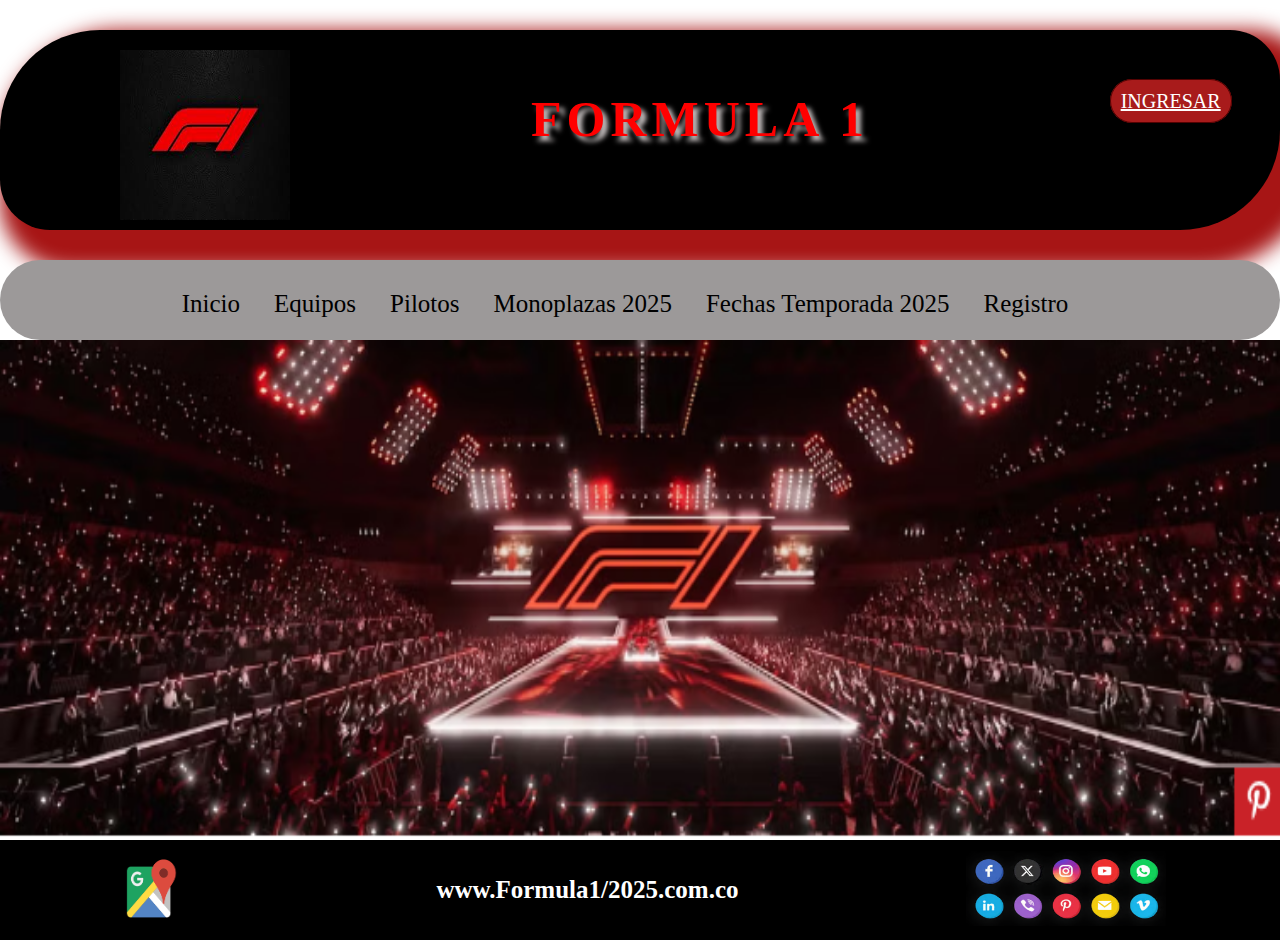
<file: index.html>
<!DOCTYPE html>
<html lang="en">
<head>
    <link rel="stylesheet" href="estilosIndex.css">
    <meta charset="UTF-8">
    <meta name="viewport" content="width=device-width, initial-scale=1.0">
    <title>Document</title>
</head>
<body>
    <header>

<div class="logo">
    <img src="imagenf1.jpg" alt="" width="170px" height="170px">
</div>

<div class="titulo">
    <h1 class="TextoTitulo">FORMULA  1</h1>
</div>

<div class="boton">
    <a href="Ingresar.html"class="BotonIngreso">INGRESAR</a>
</div>

    </header>

    <nav class="navegacion">

        <ul>
            <li><a href="index.html">Inicio</a></li>
            <li><a href="acerca.html">Equipos</a></li>
            <li><a href="Pilotos.html">Pilotos</a></li>
            <li><a href="Monoplazas.html">Monoplazas 2025</a></li>
            <li><a href="Fechas.html">Fechas Temporada 2025</a></li>
            <li><a href="Registro.html">Registro</a></li>
        </ul>
      
    </nav>

<section class="Principal">
    <img src="event75f1.png" width="100%" height="500px" alt="">
</section>

<footer>
    <div>
        <img src="googlemaps.png" alt="" width="75px" height="75px">
    </div>

    <div>
        <h6 class="url">www.Formula1/2025.com.co</www></h6>
    </div>

    <div>
        <img src="Redesociales.avif" alt="" width="200px" height="75px">
    </div>

</footer>


</body>
</html>
</file>
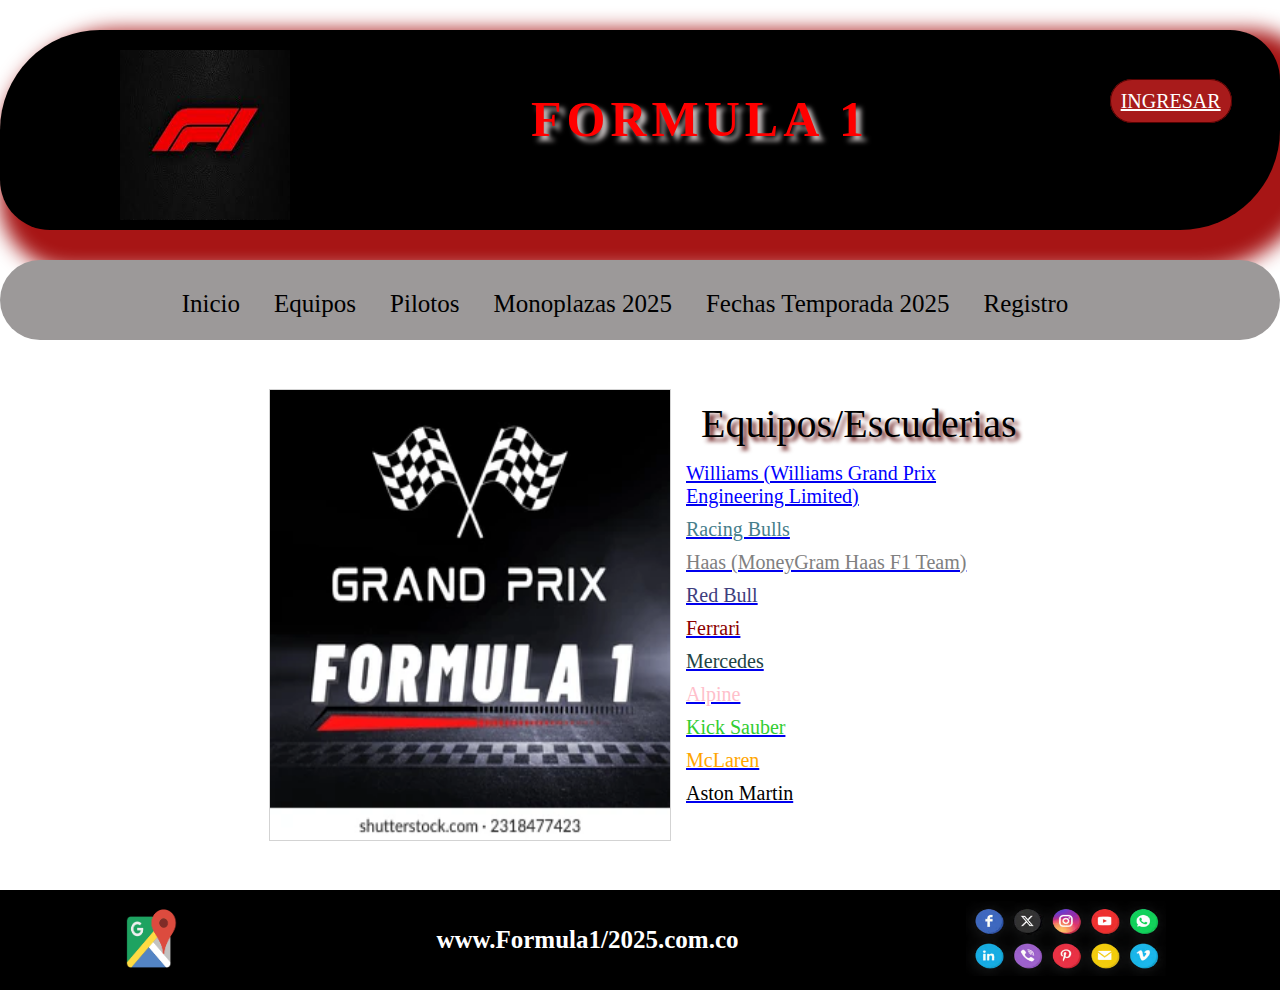
<file: acerca.html>
<!DOCTYPE html>
<html lang="en">
<head>
    <link rel="stylesheet" href="estilosIndex.css"> 
    <link rel="stylesheet" href="estilosAcerca.css">
    <meta charset="UTF-8">
    <meta name="viewport" content="width=device-width, initial-scale=1.0">
    <title>Document</title>
</head>
<body>
    <header>

<div class="logo">
    <img src="imagenf1.jpg" alt="" width="170px" height="170px">
</div>

<div class="titulo">
    <h1 class="TextoTitulo">FORMULA  1</h1>
</div>

<div class="boton">
    <a href="Ingresar.html"class="BotonIngreso">INGRESAR</a>
</div>
    </header>

    <nav class="navegacion">

        <ul>
            <li><a href="index.html">Inicio</a></li>
            <li><a href="acerca.html">Equipos</a></li>
            <li><a href="Pilotos.html">Pilotos</a></li>
            <li><a href="Monoplazas.html">Monoplazas 2025</a></li>
            <li><a href="Fechas.html">Fechas Temporada 2025</a></li>
            <li><a href="Registro.html">Registro</a></li>
        </ul>
      
    </nav>

<section class="PrincipalAcerca">

    <img src="grandprixf1.webp" alt="" class="Foto">
    <div class="ContenidoTexto">
        <p class="Equipos">Equipos/Escuderias</p>
        <a href="https://www.formula1.com/en/teams/williams" target="_self"> <p class="Williams">Williams (Williams Grand Prix Engineering Limited)</p> </a>
        <a href="https://www.formula1.com/en/teams/racing-bulls"> <p class="RacingBulls">Racing Bulls</p> </a>
        <a href="https://www.formula1.com/en/teams/haas"> <p class="Haas">Haas (MoneyGram Haas F1 Team)</p> </a>
        <a href="https://www.formula1.com/en/teams/red-bull-racing"> <p class="RedBull">Red Bull</p> </a>
        <a href="https://www.formula1.com/en/teams/ferrari"> <p class="Ferrari">Ferrari</p> </a>
        <a href="https://www.formula1.com/en/teams/mercedes"> <p class="Mercedes">Mercedes</p> </a>
        <a href="https://www.formula1.com/en/teams/alpine"> <p class="Alpine">Alpine</p> </a>
        <a href="https://www.formula1.com/en/teams/kick-sauber"> <p class="KickSauber">Kick Sauber</p> </a>
        <a href="https://www.formula1.com/en/teams/mclaren"> <p class="McLaren">McLaren</p> </a>
        <a href="https://www.formula1.com/en/teams/aston-martin"> <p class="AstonMartin">Aston Martin</p> </a>
        

    </div>

</section>

<footer>
    <div>
        <img src="googlemaps.png" alt="" width="75px" height="75px">
    </div>

    <div>
        <h6 class="url">www.Formula1/2025.com.co</www></h6>
    </div>

    <div>
        <img src="Redesociales.avif" alt="" width="200px" height="75px">
    </div>

</footer>


</body>
</html>
</file>
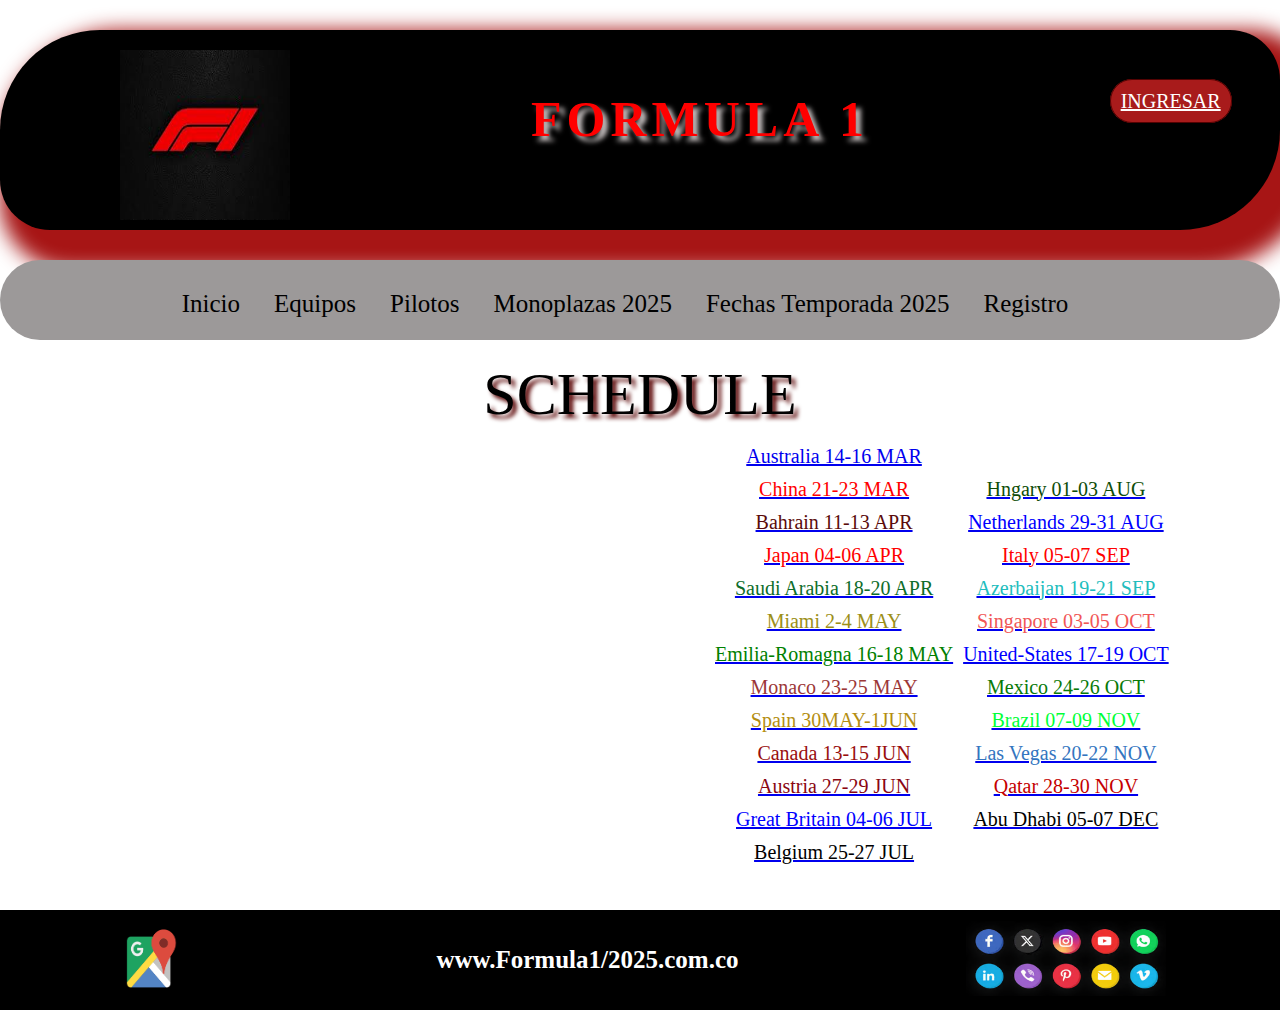
<file: Fechas.html>
<!DOCTYPE html>
<html lang="en">
<head>
    <link rel="stylesheet" href="estilosFechas.css">
    <meta charset="UTF-8">
    <meta name="viewport" content="width=device-width, initial-scale=1.0">
    <title>Document</title>
</head>
<body>
    <header>

<div class="logo">
    <img src="imagenf1.jpg" alt="" width="170px" height="170px">
</div>

<div class="titulo">
    <h1 class="TextoTitulo">FORMULA  1</h1>
</div>

<div class="boton">
    <a href="Ingresar.html"class="BotonIngreso">INGRESAR</a>
</div>

    </header>

    <nav class="navegacion">

        <ul>
            <li><a href="index.html">Inicio</a></li>
            <li><a href="acerca.html">Equipos</a></li>
            <li><a href="Pilotos.html">Pilotos</a></li>
            <li><a href="Monoplazas.html">Monoplazas 2025</a></li>
            <li><a href="Fechas.html">Fechas Temporada 2025</a></li>
            <li><a href="Registro.html">Registro</a></li>
        </ul>
      
    </nav>

    <section class="PrincipalFechas"> 

        <div><p class="Fechas">SCHEDULE</p></div>
        
       <div class="ContenidoTextoFechas">
          
                <a href="https://www.formula1.com/en/racing/2025/australia" target="_self"> <p class="Australia" class="Texto">Australia  14-16 MAR</p> </a> 
                <a href="https://www.formula1.com/en/racing/2025/china"> <p class="China" class="Texto">China 21-23 MAR</p> </a>
                <a href="https://www.formula1.com/en/racing/2025/bahrain"> <p class="Bahrain" class="Texto">Bahrain  11-13 APR</p> </a>
                <a href="https://www.formula1.com/en/racing/2025/japan"> <p class="Japan" class="Texto">Japan  04-06 APR</p> </a>
                <a href="https://www.formula1.com/en/racing/2025/saudi-arabia"> <p class="Arabia" class="Texto">Saudi Arabia  18-20  APR</p> </a>
                <a href="https://www.formula1.com/en/racing/2025/miami"> <p class="Miami" class="Texto">Miami  2-4 MAY</p> </a>
                <a href="https://www.formula1.com/en/racing/2025/emiliaromagna"> <p class="Emilia-Romagna" class="Texto">Emilia-Romagna  16-18 MAY</p> </a>
                <a href="https://www.formula1.com/en/racing/2025/monaco"> <p class="Monaco" class="Texto">Monaco 23-25 MAY</p> </a>
                <a href="https://www.formula1.com/en/racing/2025/spain"> <p class="Spain" class="Texto">Spain  30MAY-1JUN</p> </a>
                <a href="https://www.formula1.com/en/racing/2025/canada"> <p class="Canada" class="Texto">Canada  13-15 JUN</p> </a>
                <a href="https://www.formula1.com/en/racing/2025/austria"> <p class="Austria" class="Texto">Austria  27-29 JUN</p> </a>
                <a href="https://www.formula1.com/en/racing/2025/great-britain" target="_self"> <p class="Britain" class="Texto">Great Britain  04-06 JUL</p> </a>
                <a href="https://www.formula1.com/en/racing/2025/belgium"> <p class="Belgium" class="Texto">Belgium  25-27 JUL</p> </a>
                <a href="https://www.formula1.com/en/racing/2025/hungary"> <p class="Hungary" class="Texto">Hngary  01-03 AUG</p> </a>
                <a href="https://www.formula1.com/en/racing/2025/netherlands"> <p class="Netherlands" class="Texto">Netherlands  29-31 AUG</p> </a>
                <a href="https://www.formula1.com/en/racing/2025/italy"> <p class="Italy" class="Texto">Italy  05-07  SEP</p> </a>
                <a href="https://www.formula1.com/en/racing/2025/azerbaijan"> <p class="Azerbaijan" class="Texto">Azerbaijan  19-21 SEP</p> </a>
                <a href="https://www.formula1.com/en/racing/2025/singapore"> <p class="Singapore" class="Texto">Singapore  03-05 OCT</p> </a>
                <a href="https://www.formula1.com/en/racing/2025/united-states"> <p class="United-States" class="Texto">United-States  17-19 OCT</p> </a>
                <a href="https://www.formula1.com/en/racing/2025/mexico"> <p class="Mexico" class="Texto">Mexico  24-26 OCT</p> </a>
                <a href="https://www.formula1.com/en/racing/2025/brazil"> <p class="Brazil" class="Texto">Brazil  07-09 NOV</p> </a>
                <a href="https://www.formula1.com/en/racing/2025/las-vegas" target="_self"> <p class="Vegas" class="Texto">Las Vegas  20-22 NOV</p> </a>
                <a href="https://www.formula1.com/en/racing/2025/qatar"> <p class="Qatar" class="Texto">Qatar  28-30 NOV</p> </a>
                <a href="https://www.formula1.com/en/racing/2025/united-arab-emirates"> <p class="Dhabi" class="Texto">Abu Dhabi  05-07 DEC</p> </a>
                
        
            </div>
        

    </section>



    <footer>
        <div>
            <img src="googlemaps.png" alt="" width="75px" height="75px">
        </div>
    
        <div>
            <h6 class="url">www.Formula1/2025.com.co</www></h6>
        </div>
    
        <div>
            <img src="Redesociales.avif" alt="" width="200px" height="75px">
        </div>
    
    </footer>
    
    
    </body>
    </html>
</file>
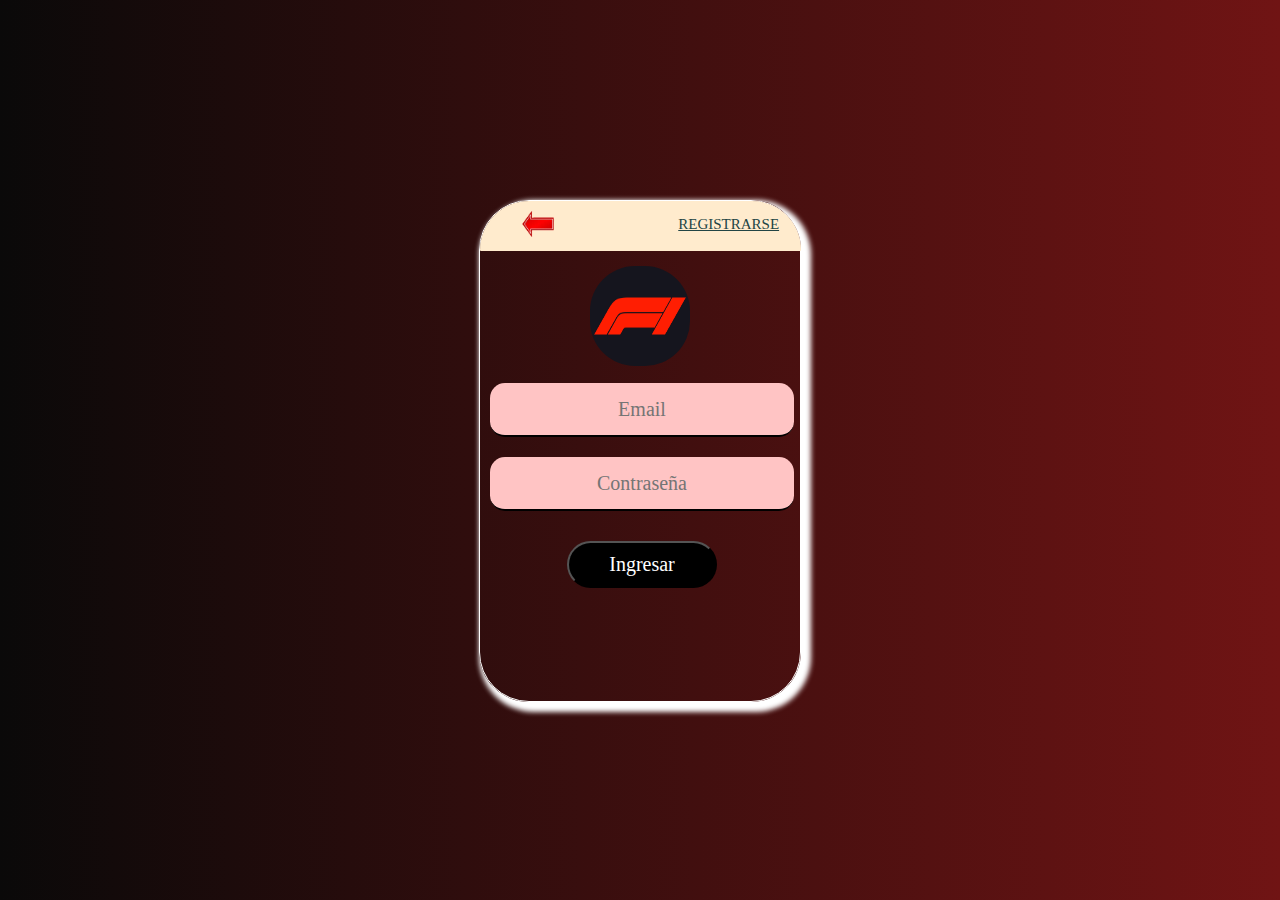
<file: Ingresar.html>
<!DOCTYPE html>
<html lang="en">
<head>
    <link rel="stylesheet" href="estilosIngresar.css">
    <meta charset="UTF-8">
    <meta name="viewport" content="width=device-width, initial-scale=1.0">
    <title>Document</title>
</head>
<body class="body">


   
    <section class="PrincipalIngresar"> 
        <section class="Ingresar"> 

            <section class="Volver">
                <a href="index.html"><img src="flecha.png" width="50px" height="50px" class="flecha"></a>
                <a href="Registro.html" class="botonregistro">REGISTRARSE</a>
            </section>
    
            <img src="Logoregistro.webp" alt="" width="100px" height="100px" class="LogoIngresar">
    
            <br>
            <br>
    
    
            <form action="Login.html">
                <input type="email" placeholder="Email" class="CajaTexto">
                <input type="password" placeholder="Contraseña" class="CajaTexto">
               <input type="submit" value="Ingresar" class="BotonIngresar">
    
            </form>
    
    
        </section>
    
    
    
    </section>
    
</body>
</file>
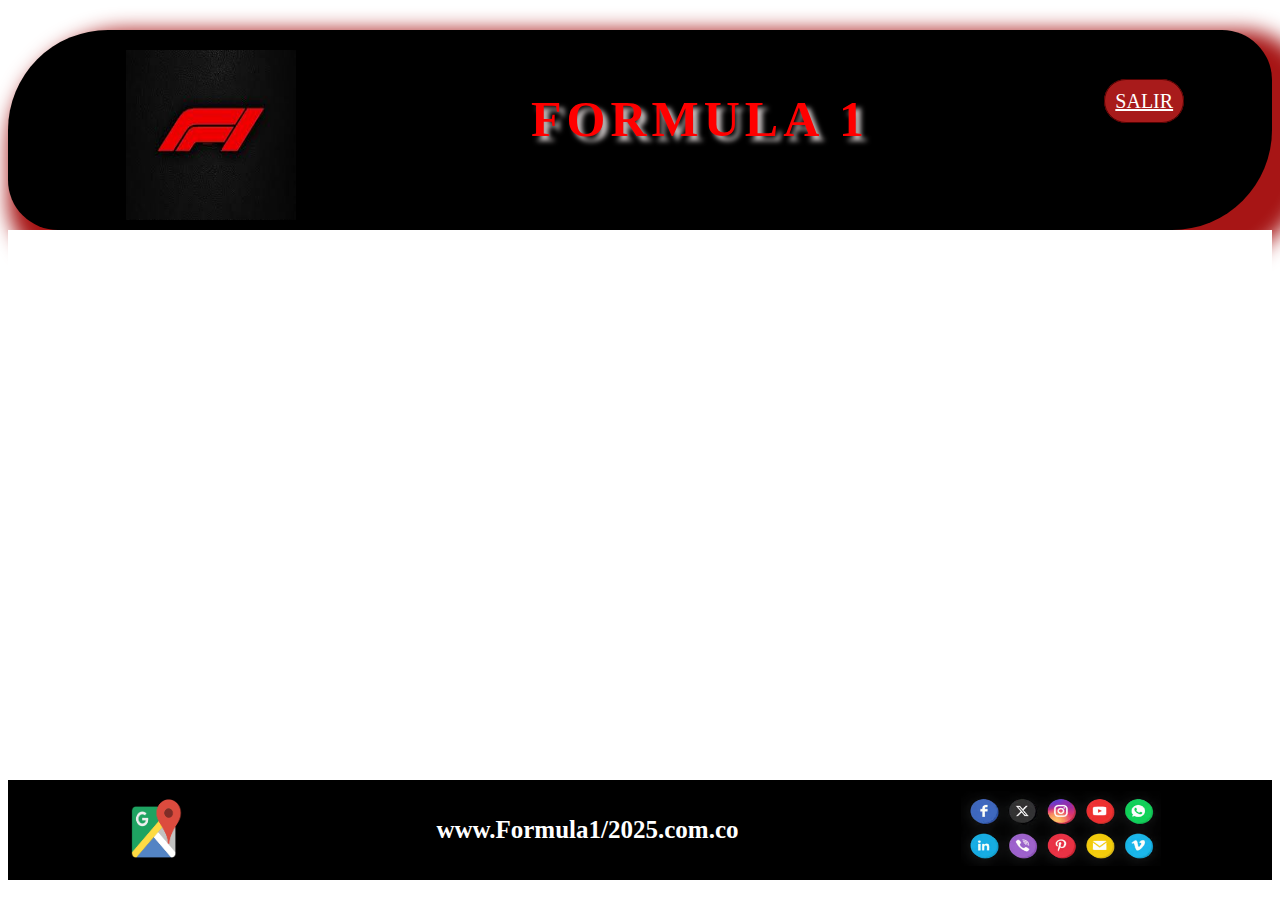
<file: Login.html>
<!DOCTYPE html>
<html lang="en">
<head>
    <link rel="stylesheet" href="estilosLogin.css">
    <meta charset="UTF-8">
    <meta name="viewport" content="width=device-width, initial-scale=1.0">
    <title>Document</title>
</head>
<body>
    <header>

<div class="logo">
    <img src="imagenf1.jpg" alt="" width="170px" height="170px">
</div>

<div class="titulo">
    <h1 class="TextoTitulo">FORMULA  1</h1>
</div>

<div class="botonSalir">
    <a href="index.html"class="BotonSalir">SALIR</a>
</div>

    </header>

<section class="PrincipalLogin">

</section>



    <footer>
        <div>
            <img src="googlemaps.png" alt="" width="75px" height="75px">
        </div>
    
        <div>
            <h6 class="url">www.Formula1/2025.com.co</www></h6>
        </div>
    
        <div>
            <img src="Redesociales.avif" alt="" width="200px" height="75px">
        </div>
    
    </footer>
    
    
    </body>
    </html>
</file>
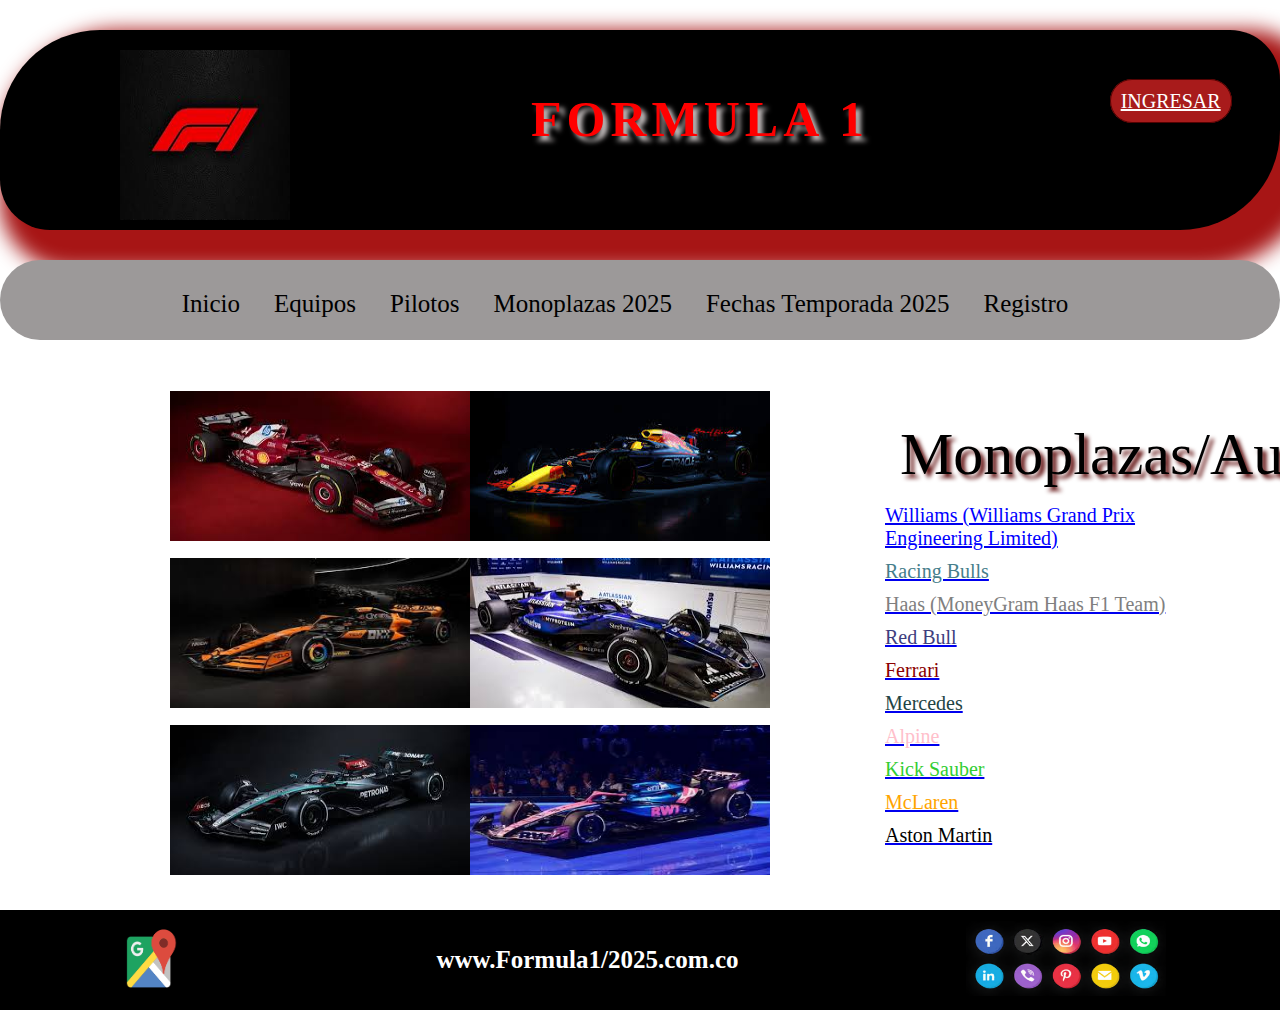
<file: Monoplazas.html>
<!DOCTYPE html>
<html lang="en">
<head>
    <link rel="stylesheet" href="estilosIndex.css"> 
    <link rel="stylesheet" href="estilosMonoplazas.css">
    <meta charset="UTF-8">
    <meta name="viewport" content="width=device-width, initial-scale=1.0">
    <title>Document</title>
</head>
<body>
    <header>

<div class="logo">
    <img src="imagenf1.jpg" alt="" width="170px" height="170px">
</div>

<div class="titulo">
    <h1 class="TextoTitulo">FORMULA  1</h1>
</div>

<div class="boton">
    <a href=""class="BotonIngreso">INGRESAR</a>
</div>

    </header>

    <nav class="navegacion">

        <ul>
            <li><a href="index.html">Inicio</a></li>
            <li><a href="acerca.html">Equipos</a></li>
            <li><a href="Pilotos.html">Pilotos</a></li>
            <li><a href="Monoplazas.html">Monoplazas 2025</a></li>
            <li><a href="Fechas.html">Fechas Temporada 2025</a></li>
            <li><a href="Registro.html">Registro</a></li>
        </ul>
      
    </nav>

<section class="PrincipalMonoplazas"> 

    <section class="ContenedorMonoplazas">


    <div>
        <img src="MonoplazaFerrari.jpg" alt="" width="300px" height="150px">
    </div>

    <div>
        <img src="MonoplazaRedBull.jpg" alt=""width="300px" height="150px">
    </div>

    <div>
        <img src="MonoplazaMcLaren.jpg" alt=""width="300px" height="150px">
    </div>

    <div>
        <img src="MonoplazaWilliams.jpg" alt=""width="300px" height="150px">
    </div>

    <div>
        <img src="MonoplazaMercedes.jpg" alt=""width="300px" height="150px">
    </div>

    <div>
        <img src="MonoplazaAlpine.jpg" alt=""width="300px" height="150px">
    </div>

</section>


<div class="ContenidoTextoMonoplazas">
    <p class="Monoplazas">Monoplazas/Autos</p>
    <a href="https://www.formula1.com/en/teams/williams" target="_self"> <p class="Williams">Williams (Williams Grand Prix Engineering Limited)</p> </a>
    <a href="https://www.formula1.com/en/teams/racing-bulls"> <p class="RacingBulls">Racing Bulls</p> </a>
    <a href="https://www.formula1.com/en/teams/haas"> <p class="Haas">Haas (MoneyGram Haas F1 Team)</p> </a>
    <a href="https://www.formula1.com/en/teams/red-bull-racing"> <p class="RedBull">Red Bull</p> </a>
    <a href="https://www.formula1.com/en/teams/ferrari"> <p class="Ferrari">Ferrari</p> </a>
    <a href="https://www.formula1.com/en/teams/mercedes"> <p class="Mercedes">Mercedes</p> </a>
    <a href="https://www.formula1.com/en/teams/alpine"> <p class="Alpine">Alpine</p> </a>
    <a href="https://www.formula1.com/en/teams/kick-sauber"> <p class="KickSauber">Kick Sauber</p> </a>
    <a href="https://www.formula1.com/en/teams/mclaren"> <p class="McLaren">McLaren</p> </a>
    <a href="https://www.formula1.com/en/teams/aston-martin"> <p class="AstonMartin">Aston Martin</p> </a>
    

</div>

</section>


<footer>
    <div>
        <img src="googlemaps.png" alt="" width="75px" height="75px">
    </div>

    <div>
        <h6 class="url">www.Formula1/2025.com.co</www></h6>
    </div>

    <div>
        <img src="Redesociales.avif" alt="" width="200px" height="75px">
    </div>

</footer>
</file>
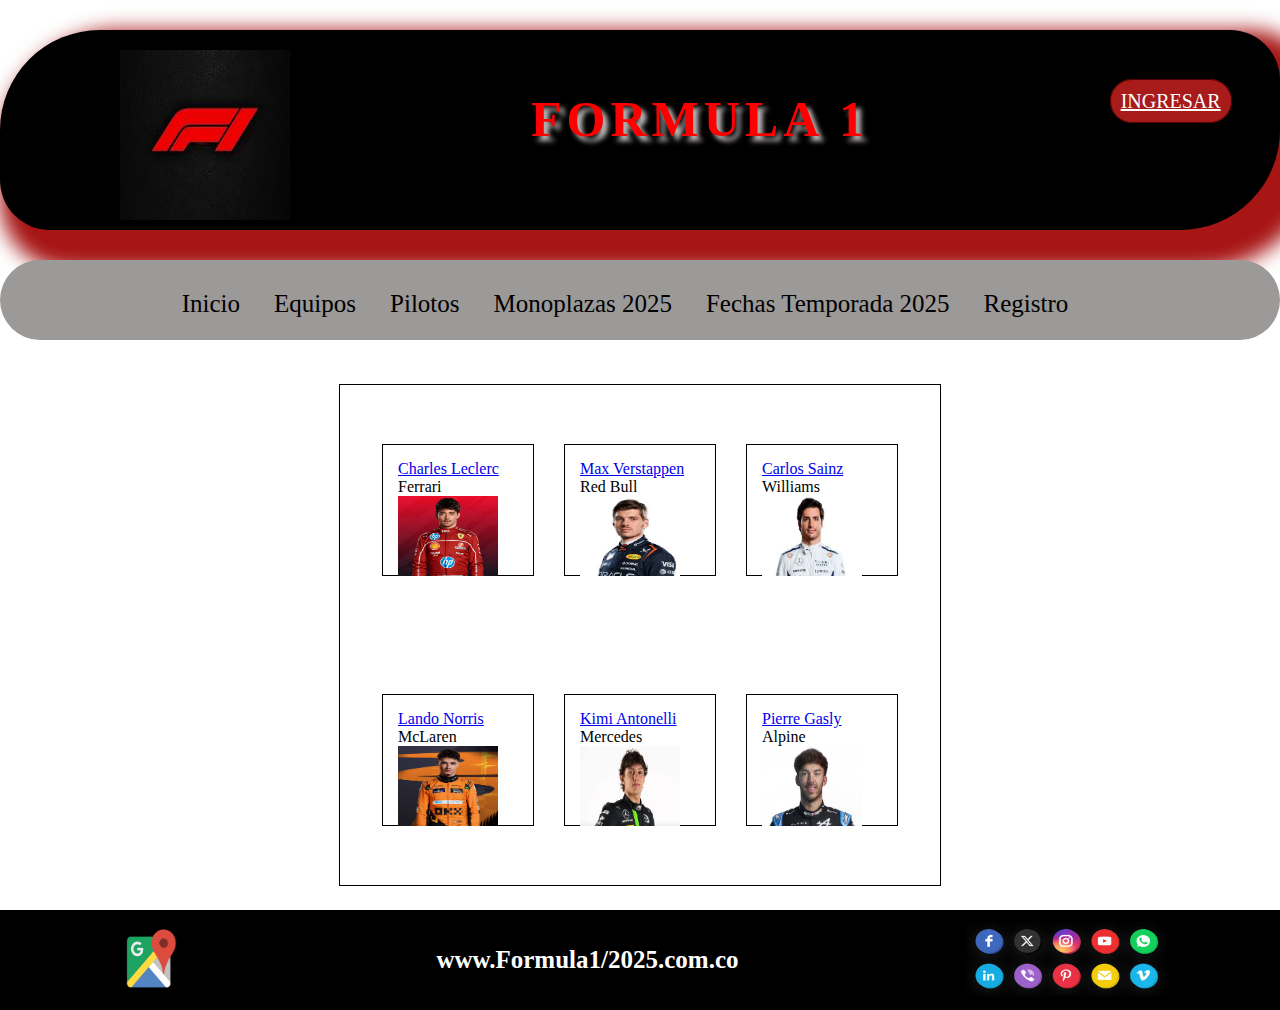
<file: Pilotos.html>
<!DOCTYPE html>
<html lang="en">
<head>
    <link rel="stylesheet" href="estilosIndex.css"> 
<link rel="stylesheet" href="estilosPilotos.css">
    <meta charset="UTF-8">
    <meta name="viewport" content="width=device-width, initial-scale=1.0">
    <title>Document</title>
</head>
<body>
    <header>

<div class="logo">
    <img src="imagenf1.jpg" alt="" width="170px" height="170px">
</div>

<div class="titulo">
    <h1 class="TextoTitulo">FORMULA  1</h1>
</div>

<div class="boton">
    <a href="Ingresar.html"class="BotonIngreso">INGRESAR</a>
</div>
    </header>

    <nav class="navegacion">

        <ul>
            <li><a href="index.html">Inicio</a></li>
            <li><a href="acerca.html">Equipos</a></li>
            <li><a href="Pilotos.html">Pilotos</a></li>
            <li><a href="Monoplazas.html">Monoplazas 2025</a></li>
            <li><a href="Fechas.html">Fechas Temporada 2025</a></li>
            <li><a href="Registro.html">Registro</a></li>
        </ul>
      
    </nav>

<section class="PrincipalPilotos">

    <section class="Contenedor">
    
    <div class="Leclerc">
        <a href="https://www.formula1.com/en/drivers/charles-leclerc"><p>Charles Leclerc</p></a>
        <p>Ferrari</p>
        <img src="leclerc.avif" alt="" class="LeclercFoto">
       </div>

         
    <div class="Leclerc">
        <a href="https://www.formula1.com/en/drivers/max-verstappen"><p>Max Verstappen</p></a>
        <p>Red Bull</p>
        <img src="MaxVerstappen.jpg" alt="" class="LeclercFoto">
       </div>

         
    <div class="Leclerc">
       <a href="https://www.formula1.com/en/drivers/carlos-sainz"> <p>Carlos Sainz</p></a>
        <p>Williams</p>
        <img src="CarlosSainz.jpg" alt="" class="LeclercFoto">
       </div>

         
    <div class="Leclerc">
        <a href="https://www.formula1.com/en/drivers/lando-norris"><p>Lando Norris</p></a>
        <p>McLaren</p>
        <img src="LandoNorris.jpg" alt="" class="LeclercFoto">
       </div>

         
    <div class="Leclerc">
       <a href="https://www.formula1.com/en/drivers/kimi-antonelli"><p>Kimi Antonelli</p></a>
        <p>Mercedes</p>
        <img src="KimiAntonelli.jpg" alt="" class="LeclercFoto">
       </div>

         
    <div class="Leclerc">
        <a href="https://www.formula1.com/en/drivers/pierre-gasly"><p>Pierre Gasly</p></a>
        <p>Alpine</p>
        <img src="PierreGasly.jpg" alt="" class="LeclercFoto">
       </div>

    </section>

</section>
<footer>
    <div>
        <img src="googlemaps.png" alt="" width="75px" height="75px">
    </div>

    <div>
        <h6 class="url">www.Formula1/2025.com.co</www></h6>
    </div>

    <div>
        <img src="Redesociales.avif" alt="" width="200px" height="75px">
    </div>

</footer>


</body>
</html>
</file>
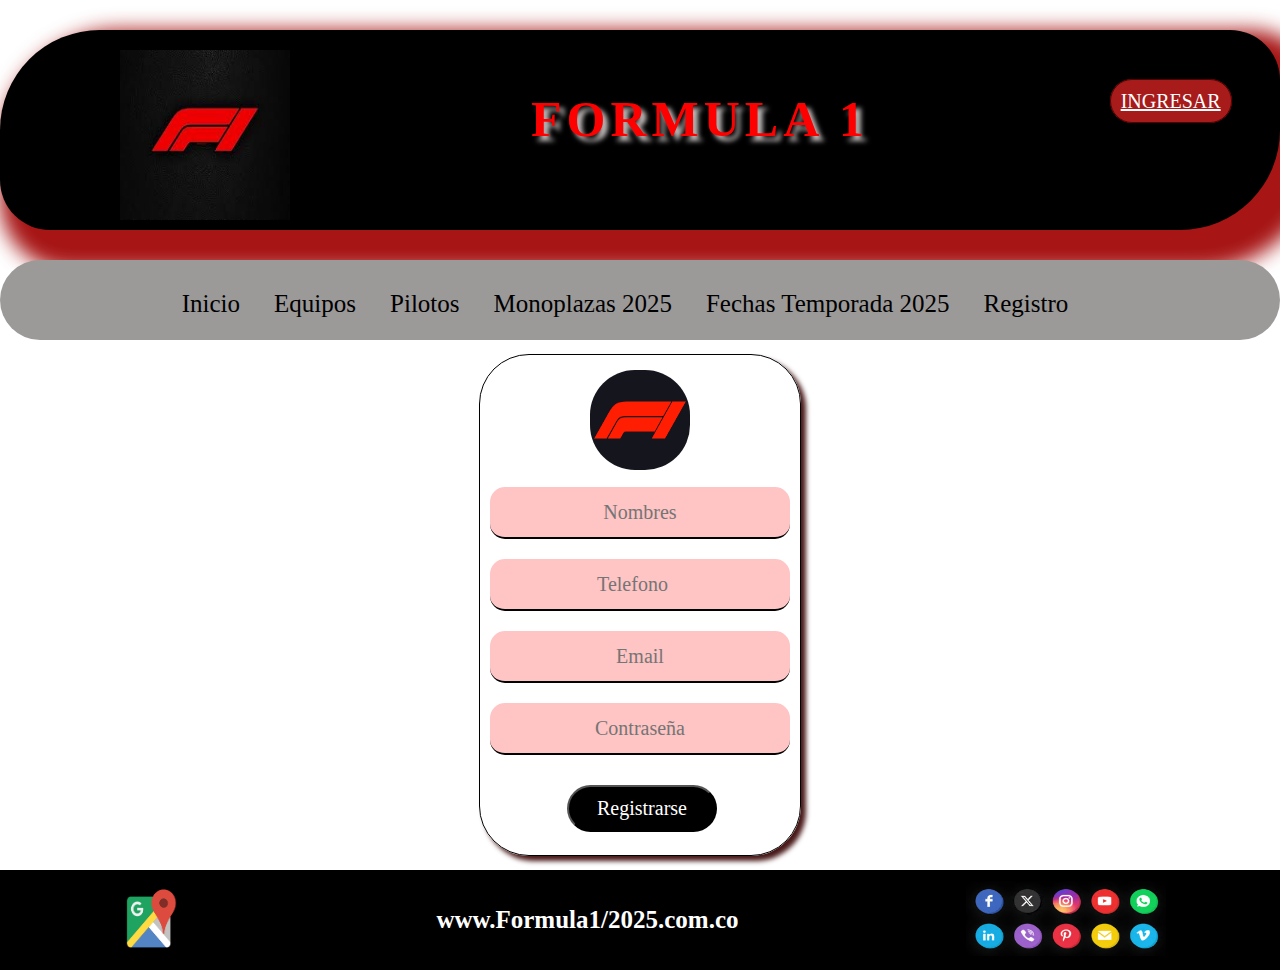
<file: Registro.html>
<!DOCTYPE html>
<html lang="en">
<head>
    <link rel="stylesheet" href="estilosIndex.css"> 
<link rel="stylesheet" href="estilosRegistro.css">
    <meta charset="UTF-8">
    <meta name="viewport" content="width=device-width, initial-scale=1.0">
    <title>Document</title>
</head>
<body>
    <header>

<div class="logo">
    <img src="imagenf1.jpg" alt="" width="170px" height="170px">
</div>

<div class="titulo">
    <h1 class="TextoTitulo">FORMULA  1</h1>
</div>

<div class="boton">
    <a href="Ingresar.html"class="BotonIngreso">INGRESAR</a>
</div>

    </header>

    <nav class="navegacion">

        <ul>
            <li><a href="index.html">Inicio</a></li>
            <li><a href="acerca.html">Equipos</a></li>
            <li><a href="Pilotos.html">Pilotos</a></li>
            <li><a href="Monoplazas.html">Monoplazas 2025</a></li>
            <li><a href="Fechas.html">Fechas Temporada 2025</a></li>
            <li><a href="Registro.html">Registro</a></li>
        </ul>
      
    </nav>

<section class="PrincipalRegistro"> 
    <section class="Registro"> 

        <img src="Logoregistro.webp" alt="" width="100px" height="100px" class="LogoRegistro">

        <br>
        <br>


        <form action="">
            <input type="text" placeholder="Nombres" class="CajaTexto">
            <input type="number" placeholder="Telefono" class="CajaTexto">
            <input type="email" placeholder="Email" class="CajaTexto">
            <input type="password" placeholder="Contraseña" class="CajaTexto">
            <input type="submit" value="Registrarse" class="BotonRegistro">

        </form>


    </section>



</section>


<footer>
    <div>
        <img src="googlemaps.png" alt="" width="75px" height="75px">
    </div>

    <div>
        <h6 class="url">www.Formula1/2025.com.co</www></h6>
    </div>

    <div>
        <img src="Redesociales.avif" alt="" width="200px" height="75px">
    </div>

</footer>
</file>
<file: estilosIndex.css>
*{
margin: 0;
padding: 0;
}

header{
    margin-top: 30px;
    background-color: rgb(0, 0, 0);
    width: 100%;
    height: 200px;
    border-radius: 100px 50px 100px 50px;
    box-shadow: 20px 20px 20px 20px rgb(167, 21, 21);
    display: flex;
    justify-content: space-around;
}

.logo{
    margin-top: 20px;
}

.titulo{
    margin-top: 30px;
}

.TextoTitulo{
    color: #ff0000;
    font-size: 50px;
    font-family: Elephant;
    letter-spacing: 5px;
    text-shadow: 5px 5px 5px rgb(196, 190, 190);
    margin-top: 30px;
}

.boton{
    background-color: transparent;
    width: 50px;
    height: 50px;
    margin-top: 60px;
}

.BotonIngreso{
   color: #ffffff;
   background-color: rgb(168, 27, 27);
   font-size: 20px;
   border: 1px solid rgb(83, 2, 2);
   padding: 10px;
   margin-top: 30px;
   border-radius: 50px 50px 50px 50px;
}

.BotonIngreso:hover{
    color: rgb(14, 23, 146);
    font-size: 25px;
    border: 1px solid rgb(255, 255, 255);
    padding: 7px;
    border-radius: 50px 50px 50px 50px;
}

nav li{
    display: inline;
    margin-right: 30px;
}

nav a{
    text-decoration: none;
    color: rgb(0, 0, 0);
    font-size: 25px;
    font-family: Imprint MT Shadow;
}

nav a:hover{
    text-decoration: underline;
    color: rgb(255, 0, 0);
    font-size: 30px;
    font-family: Imprint MT Shadow;
}

.navegacion{
    margin-top: 30px;
    background-color: rgb(156, 153, 153);
    color:  rgb(156, 153, 153);
    width: 100%;
    height: 50px;
    display: flex;
    justify-content: center;
    padding-top: 30px;border-radius: 50px 50px 50px 50px;
}

.Principal{
    background-color: rgb(255, 255, 255);
    width: 100%;
    height: 500px;
}

footer{
    background-color: black;
    width: 100%;
    height: 100px;
    display: flex;
    justify-content: space-around;
    align-items: center; 
}

.url{
    color: #ffffff;
    font-size: 25px;
    margin-left: 20px;
}
</file>
<file: estilosAcerca.css>
.PrincipalAcerca{
    background-color: white;
    width: 100%;
    height: 550px;
    display: flex;
    justify-content: center;
    align-items: center;
}

.Foto{
    width: 400px;
    height: 450px;
    border: 1px solid lightgrey;
}

.ContenidoTexto{
    width: 330px;
    height: 450px;
    border: 1px lightgrey;
    margin-left: 10px;
}

.Equipos{
    font-size: 40px;
    padding: 10px;
    color: black;
    font-family: Copperplate Gothic Bold;
    margin-left: 10px;
    text-shadow: 4px 4px 4px rgb(92, 8, 8);
}
.Williams{
    font-size: 20px;
    padding: 5px;
    color: blue;
}

.RacingBulls{
    font-size: 20px;
    padding: 5px;
    color: rgb(70, 126, 139);
}

.Haas{
    font-size: 20px;
    padding: 5px;
    color: gray;
}

.RedBull{
    font-size: 20px;
    padding: 5px;
    color: rgb(62, 62, 126);
}

.Ferrari{
    font-size: 20px;
    padding: 5px;
    color: darkred;
}

.Mercedes{
    font-size: 20px;
    padding: 5px;
    color: rgb(34, 68, 68);
}

.Alpine{
    font-size: 20px;
    padding: 5px;
    color: pink;
}

.KickSauber{
    font-size: 20px;
    padding: 5px;
    color: limegreen;
}

.McLaren{
    font-size: 20px;
    padding: 5px;
    color: orange;
}

.AstonMartin{
    font-size: 20px;
    padding: 5px;
    color: rgb(0, 0, 0);
}
</file>
<file: estilosFechas.css>
*{
    margin: 0;
    padding: 0;
    }
    
    header{
        margin-top: 30px;
        background-color: rgb(0, 0, 0);
        width: 100%;
        height: 200px;
        border-radius: 100px 50px 100px 50px;
        box-shadow: 20px 20px 20px 20px rgb(167, 21, 21);
        display: flex;
        justify-content: space-around;
    }
    
    .logo{
        margin-top: 20px;
    }
    
    .titulo{
        margin-top: 30px;
    }
    
    .TextoTitulo{
        color: #ff0000;
        font-size: 50px;
        font-family: Elephant;
        letter-spacing: 5px;
        text-shadow: 5px 5px 5px rgb(196, 190, 190);
        margin-top: 30px;
    }
    
    .boton{
        background-color: transparent;
        width: 50px;
        height: 50px;
        margin-top: 60px;
    }
    
    .BotonIngreso{
       color: #ffffff;
       background-color: rgb(168, 27, 27);
       font-size: 20px;
       border: 1px solid rgb(83, 2, 2);
       padding: 10px;
       margin-top: 30px;
       border-radius: 50px 50px 50px 50px;
    }
    
    .BotonIngreso:hover{
        color: rgb(14, 23, 146);
        font-size: 25px;
        border: 1px solid rgb(255, 255, 255);
        padding: 7px;
        border-radius: 50px 50px 50px 50px;
    }
    
    nav li{
        display: inline;
        margin-right: 30px;
    }
    
    nav a{
        text-decoration: none;
        color: rgb(0, 0, 0);
        font-size: 25px;
        font-family: Imprint MT Shadow;
    }
    
    nav a:hover{
        text-decoration: underline;
        color: rgb(255, 0, 0);
        font-size: 30px;
        font-family: Imprint MT Shadow;
    }
    
    .navegacion{
        margin-top: 30px;
        background-color: rgb(156, 153, 153);
        color:  rgb(156, 153, 153);
        width: 100%;
        height: 50px;
        display: flex;
        justify-content: center;
        padding-top: 30px;border-radius: 50px 50px 50px 50px;
    }
    
    .Principal{
        background-color: rgb(255, 255, 255);
        width: 100%;
        height: 500px;
    }
    
    footer{
        background-color: black;
        width: 100%;
        height: 100px;
        display: flex;
        justify-content: space-around;
        align-items: center; 
    }
    
    .url{
        color: #ffffff;
        font-size: 25px;
        margin-left: 20px;
    }
    
    .PrincipalFechas{
    background-color: white;
    width: 100%;
    height: 550px;

    }

.ContenidoTextoFechas{
    width: 330px;
    height: 450px;
    border: 1px lightgrey;
    display: flex;
    flex-direction: column;
    flex-wrap: wrap;
    justify-content:center ;
    align-items: center;
    margin-left: 710px;
}

.Fechas{
    font-size: 60px;
    color: black;
    font-family: Copperplate Gothic Bold;
    text-shadow: 4px 4px 4px rgb(92, 8, 8);
    margin-top: 20px;
    display: flex;
    justify-content: center;
    align-items: center;
}

.Australia{
    font-size: 20px;
    padding: 5px;
    color: linear-gradient(blue, red);
}

.China{
    font-size: 20px;
    padding: 5px;
    color: rgb(255, 0, 0);
}

.Japan{
    font-size: 20px;
    padding: 5px;
    color: rgb(255, 0, 0);
}

.Bahrain{
    font-size: 20px;
    padding: 5px;
    color: rgb(90, 11, 11);
}

.Arabia{
    font-size: 20px;
    padding: 5px;
    color: rgb(14, 109, 42);
}

.Miami{
    font-size: 20px;
    padding: 5px;
    color: rgb(156, 143, 25);
}

.Emilia-Romagna{
    font-size: 20px;
    padding: 5px;
    color: green;
}

.Monaco{
    font-size: 20px;
    padding: 5px;
    color: rgb(156, 55, 55);
}

.Spain{
    font-size: 20px;
    padding: 5px;
    color: rgb(180, 142, 17);
}

.Canada{
    font-size: 20px;
    padding: 5px;
    color: rgb(153, 14, 14);
}

.Austria{
    font-size: 20px;
    padding: 5px;
    color: rgb(138, 6, 17);
}

.Britain{
    font-size: 20px;
    padding: 5px;
    color: blue;
}

.Belgium{
    font-size: 20px;
    padding: 5px;
    color: rgb(0, 0, 0);
}

.Hungary{
    font-size: 20px;
    padding: 5px;
    color: rgb(14, 77, 8);
}

.Netherlands{
    font-size: 20px;
    padding: 5px;
    color: blue;
}

.Italy{
    font-size: 20px;
    padding: 5px;
    color: rgb(255, 0, 0);
}

.Azerbaijan{
    font-size: 20px;
    padding: 5px;
    color: rgb(34, 189, 189);
}

.Singapore{
    font-size: 20px;
    padding: 5px;
    color: rgb(241, 87, 87);
}

.United-States{
    font-size: 20px;
    padding: 5px;
    color: blue;
}

.Mexico{
    font-size: 20px;
    padding: 5px;
    color: rgb(8, 122, 8);
}

.Brazil{
    font-size: 20px;
    padding: 5px;
    color: rgb(0, 255, 55);
}

.Vegas{
    font-size: 20px;
    padding: 5px;
    color: rgb(51, 117, 192);
}

.Qatar{
    font-size: 20px;
    padding: 5px;
    color: rgb(197, 0, 0);
}

.Dhabi{
    font-size: 20px;
    padding: 5px;
    color: rgb(0, 0, 0);
}

.Texto{
    display: flex;
    flex-wrap: wrap-reverse;
    flex-direction: column;
    justify-content: center;
}
</file>
<file: estilosIngresar.css>
.body{
    background: linear-gradient(90deg, rgb(10, 9, 9), rgb(112, 20, 20));
    display: flex;
    justify-content: center;
    align-items: center;
    margin-top: 200px;
}

.Ingresar{
    background: linear-gradient(black red);
    border: 1px solid rgb(255, 255, 255);
    border-radius: 50px;
    width: 320px;
    height: 500px;
    box-shadow: 5px 5px 5px 5px rgb(255, 255, 255);
}

.Volver{
    width: 321px;
    height: 50px;
    background-color: blanchedalmond;
    border-radius: 50px 50px 1px 1px;
    display: flex;
    justify-content: space-around;
    align-items: center;
}

.flecha{
 margin-right: 50px;
}


.LogoIngresar{
    border-radius: 45px 45px 45px 45px;
    position: relative;
    left: 110px;
    top: 15px;
}


.CajaTexto{
    width: 300px;
    height: 50px;
    font-size: 20px;
    font-family: Berlin Sans FB;
    background-color: rgb(255, 196, 196);
    color: rgb(0, 0, 0);
    margin: 10px;
    border-top: none;
    border-left: none;
    border-right: none;
    outline: none;
    border-radius: 15px 15px 15px 15px;
    text-align: center;
    border-bottom: 2px solid rgb(0, 0, 0);
}

.BotonIngresar{
    width: 150px;
    padding: 10px;
    background-color: black;
    color: white;
    border-radius: 50px;
    font-family: Berlin Sans FB;
    font-size: 20px;
    cursor: pointer;
    display: flex;
    align-items: center;
    margin-top: 20px;
    margin-left: 87px;
}

.BotonIngresar:hover{
    background-color: rgb(94, 9, 9);
}

.botonregistro{
    font-size: 15px;
    color: rgb(34, 68, 68);
    width: 50px;
    height: 50px;
     margin-right: 40px;
     margin-top: 30px;
}
</file>
<file: estilosLogin.css>
.PrincipalLogin{
    background-color: white;
    width: 100%;
    height: 550px;
    display: flex;
    justify-content: center;
    align-items: center;
}

header{
    margin-top: 30px;
    background-color: rgb(0, 0, 0);
    width: 100%;
    height: 200px;
    border-radius: 100px 50px 100px 50px;
    box-shadow: 20px 20px 20px 20px rgb(167, 21, 21);
    display: flex;
    justify-content: space-around;
}

.logo{
    margin-top: 20px;
}

.titulo{
    margin-top: 30px;
}

.TextoTitulo{
    color: #ff0000;
    font-size: 50px;
    font-family: Elephant;
    letter-spacing: 5px;
    text-shadow: 5px 5px 5px rgb(196, 190, 190);
    margin-top: 30px;
}

.botonSalir{
    background-color: transparent;
    width: 50px;
    height: 50px;
    margin-top: 60px;
}

.BotonSalir{
   color: #ffffff;
   background-color: rgb(168, 27, 27);
   font-size: 20px;
   border: 1px solid rgb(83, 2, 2);
   padding: 10px;
   margin-top: 30px;
   border-radius: 50px 50px 50px 50px;
}

.BotonSalir:hover{
    color: rgb(14, 23, 146);
    font-size: 25px;
    border: 1px solid rgb(255, 255, 255);
    padding: 7px;
    border-radius: 50px 50px 50px 50px;
}

nav li{
    display: inline;
    margin-right: 30px;
}

nav a{
    text-decoration: none;
    color: rgb(0, 0, 0);
    font-size: 25px;
    font-family: Imprint MT Shadow;
}

nav a:hover{
    text-decoration: underline;
    color: rgb(255, 0, 0);
    font-size: 30px;
    font-family: Imprint MT Shadow;
}

.navegacion{
    margin-top: 30px;
    background-color: rgb(156, 153, 153);
    color:  rgb(156, 153, 153);
    width: 100%;
    height: 50px;
    display: flex;
    justify-content: center;
    padding-top: 30px;border-radius: 50px 50px 50px 50px;
}


footer{
    background-color: black;
    width: 100%;
    height: 100px;
    display: flex;
    justify-content: space-around;
    align-items: center; 
}

.url{
    color: #ffffff;
    font-size: 25px;
    margin-left: 20px;
}

.Contenedor{
    width: 600px;
    height: 500px;
    border: 1px solid rgb(0, 0, 0);
    justify-content: center;
    display: flex;
    align-items: center;
     flex-wrap: wrap;
}
</file>
<file: estilosMonoplazas.css>
.PrincipalMonoplazas{
    background-color: white;
    width: 100%;
    height: 550px;
    display: flex;
    justify-content: center;
    align-items: center;
    margin-top: 20px;
}

.ContenedorMonoplazas{
    width: 800px;
    height: 500px;
    justify-content: center;
    display: flex;
    align-items: center;
     flex-wrap: wrap;
}

.ContenidoTextoMonoplazas{
    width: 330px;
    height: 450px;
    border: 1px lightgrey;
    margin-left: 10px;
}

.Monoplazas{
    font-size: 60px;
    padding: 10px;
    color: black;
    font-family: Copperplate Gothic Bold;
    margin-left: 10px;
    text-shadow: 4px 4px 4px rgb(92, 8, 8);
}
.Williams{
    font-size: 20px;
    padding: 5px;
    color: blue;
}

.RacingBulls{
    font-size: 20px;
    padding: 5px;
    color: rgb(70, 126, 139);
}

.Haas{
    font-size: 20px;
    padding: 5px;
    color: gray;
}

.RedBull{
    font-size: 20px;
    padding: 5px;
    color: rgb(62, 62, 126);
}

.Ferrari{
    font-size: 20px;
    padding: 5px;
    color: darkred;
}

.Mercedes{
    font-size: 20px;
    padding: 5px;
    color: rgb(34, 68, 68);
}

.Alpine{
    font-size: 20px;
    padding: 5px;
    color: pink;
}

.KickSauber{
    font-size: 20px;
    padding: 5px;
    color: limegreen;
}

.McLaren{
    font-size: 20px;
    padding: 5px;
    color: orange;
}

.AstonMartin{
    font-size: 20px;
    padding: 5px;
    color: rgb(0, 0, 0);
}
</file>
<file: estilosPilotos.css>
.PrincipalPilotos{
    background-color: white;
    width: 100%;
    height: 550px;
    display: flex;
    justify-content: center;
    align-items: center;
    margin-top: 20px;
}

.Contenedor{
    width: 600px;
    height: 500px;
    border: 1px solid rgb(0, 0, 0);
    justify-content: center;
    display: flex;
    align-items: center;
     flex-wrap: wrap;
}

.Leclerc{
border: 1px solid black;
width: 120px;
height: 100px;
padding: 15px;
margin: 15px;
}

.LeclercFoto{
    width: 100px;
    height: 80px;
    }
</file>
<file: estilosRegistro.css>
.PrincipalRegistro{
    background-color: white;
    width: 100%;
    height: 530px;
    display: flex;
    justify-content: center;
    align-items: center;
}

.Registro{
    background: linear-gradient(black red);
    border: 1px solid black;
    border-radius: 50px;
    width: 320px;
    height: 500px;
    box-shadow: 5px 5px 5px rgb(73, 25, 25);
    animation-name: color;
    animation-duration: 4s;
    animation-iteration-count: infinite;
    animation-delay: 3s;
}

@keyframes color{
    0%{
        background: linear-gradient(rgb(143, 41, 41), rgb(92, 84, 84));
        position: absolute;
        left: 700px;
    }

    25%{
        background: linear-gradient(rgb(105, 20, 20), rgb(92, 84, 84));
        position: absolute;
        left: 800px;
    }

    50%{
        background: linear-gradient(rgb(102, 8, 8), rgb(92, 84, 84));
        position: absolute;
        left: 900px;
    }

    100%{
        background: linear-gradient(rgb(73, 4, 4), rgb(92, 84, 84));
        position: absolute;
        left: 800px;
    }
}

.LogoRegistro{
    border-radius: 45px 45px 45px 45px;
    position: relative;
    left: 110px;
    top: 15px;
}
.CajaTexto{
    width: 300px;
    height: 50px;
    font-size: 20px;
    font-family: Berlin Sans FB;
    background-color: rgb(255, 196, 196);
    color: rgb(0, 0, 0);
    margin: 10px;
    border-top: none;
    border-left: none;
    border-right: none;
    outline: none;
    border-radius: 15px 15px 15px 15px;
    text-align: center;
    border-bottom: 2px solid rgb(0, 0, 0);
}

.BotonRegistro{
    width: 150px;
    padding: 10px;
    background-color: black;
    color: white;
    border-radius: 50px;
    font-family: Berlin Sans FB;
    font-size: 20px;
    cursor: pointer;
    display: flex;
    align-items: center;
    margin-top: 20px;
    margin-left: 87px;
}

.BotonRegistro:hover{
    background-color: rgb(94, 9, 9);
}
</file>
